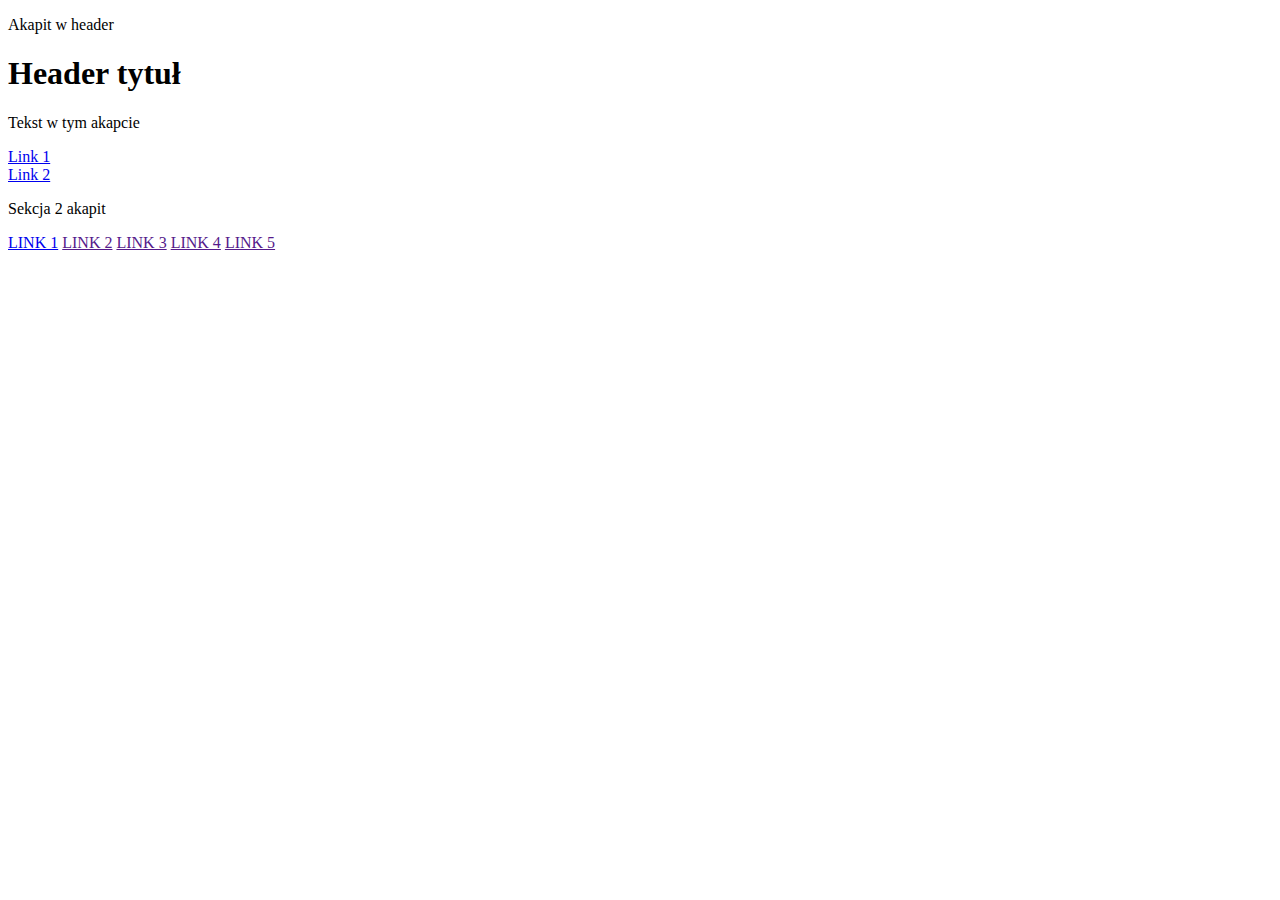
<file: DOM-02 — kopia/index.html>
<!DOCTYPE html>
<html lang="en">
<head>
    <meta charset="UTF-8">
    <title>Model DOM 2</title>
</head>
<body>
    <section id="section-first">
        <header>
            <p>Akapit w header</p>
            <h1 id="main-header">Header tytuł</h1>
        </header>
        
        <div id="par-first">
            <p>Tekst w tym akapcie</p>
            <a href="#" class="link">Link 1</a>
            <div></div>
            <a href="http://akademia108.pl" class="link">Link 2</a>
        </div>
        <div id="par-second">
            <p>Sekcja 2 akapit</p>
        </div>
        <a href="http://akademia108.pl" class="link">LINK 1</a>
        <a href="" class="link">LINK 2</a>
        <a href="" class="link">LINK 3</a>
        <a href="" class="link superlink">LINK 4</a>
        <a href="" class="link superlink">LINK 5</a>
    </section>
<!--ten skrypt musi być na samym końcu body, żeby dobrze wczytała się treść strony-->
<script src="2-znajdowanie-elementow.js"></script>
</body>
</html>
</file>
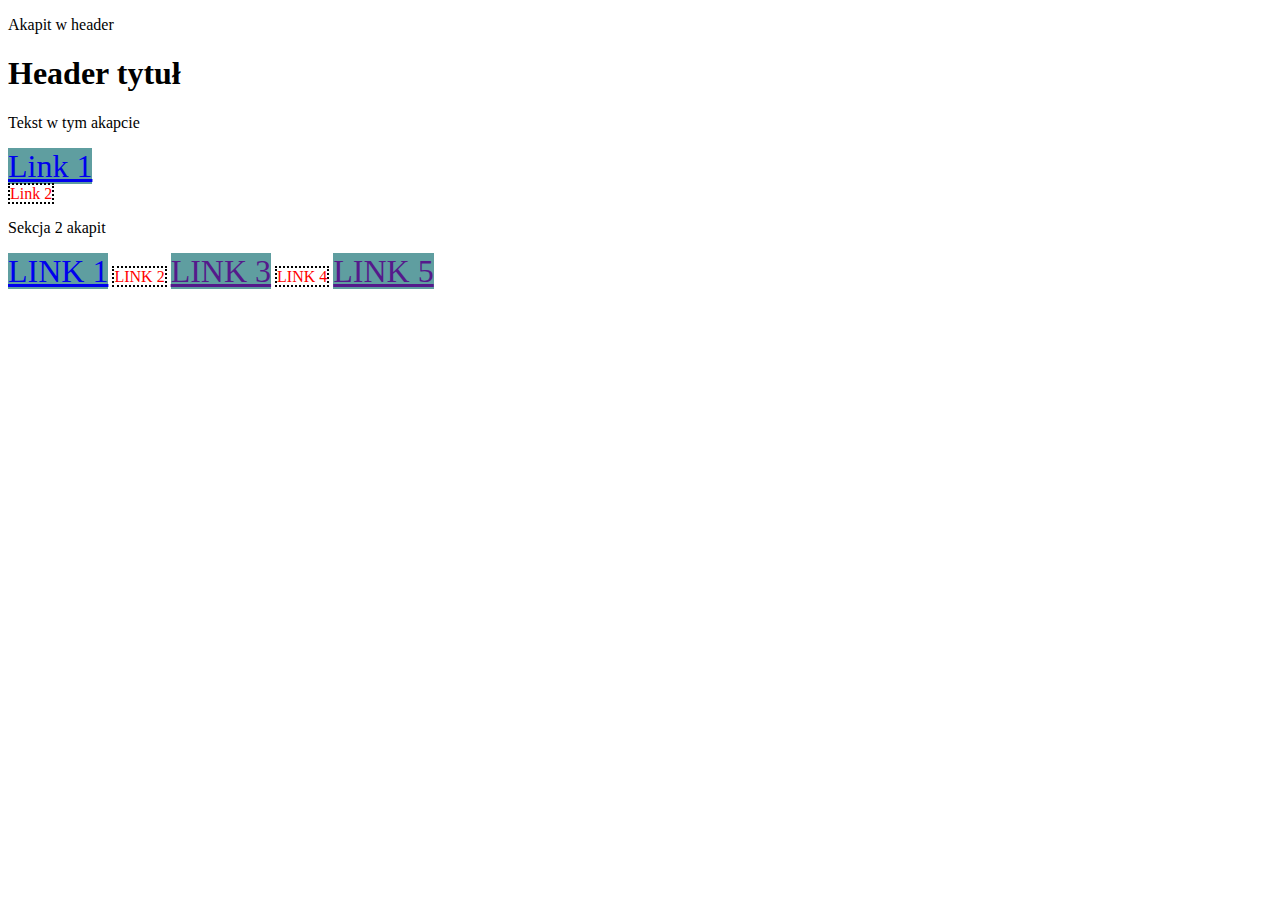
<file: DOM-04 — kopia/index.html>
<!DOCTYPE html>
<html lang="en">
<head>
    <meta charset="UTF-8">
    <title>Węzły Nodes</title>
    <link rel="stylesheet" href="css/style.css">
</head>
<body>
    <section id="section-first">
        <header>
            <p>Akapit w header</p>
            <h1 id="main-header">Header <span>tytuł</span></h1>
<!--            komentarz-->
        </header>
        
        <div id="par-first">
            <p>Tekst w tym akapcie</p>
            <a href="#" class="link">Link 1</a>
            <div id="output"></div>
            <a href="http://akademia108.pl" class="link">Link 2</a>
        </div>
        <div id="par-second">
            <p>Sekcja 2 akapit</p>
        </div>
        <a href="http://akademia108.pl" class="link">LINK 1</a>
        <a href="" class="link">LINK 2</a>
        <a href="" class="link">LINK 3</a>
        <a href="" class="link superlink">LINK 4</a>
        <a href="" class="link superlink">LINK 5</a>
    </section>
<!--ten skrypt musi być na samym końcu body, żeby dobrze wczytała się treść strony-->
<script src="4-tworzenie.js"></script>
</body>
</html>
</file>
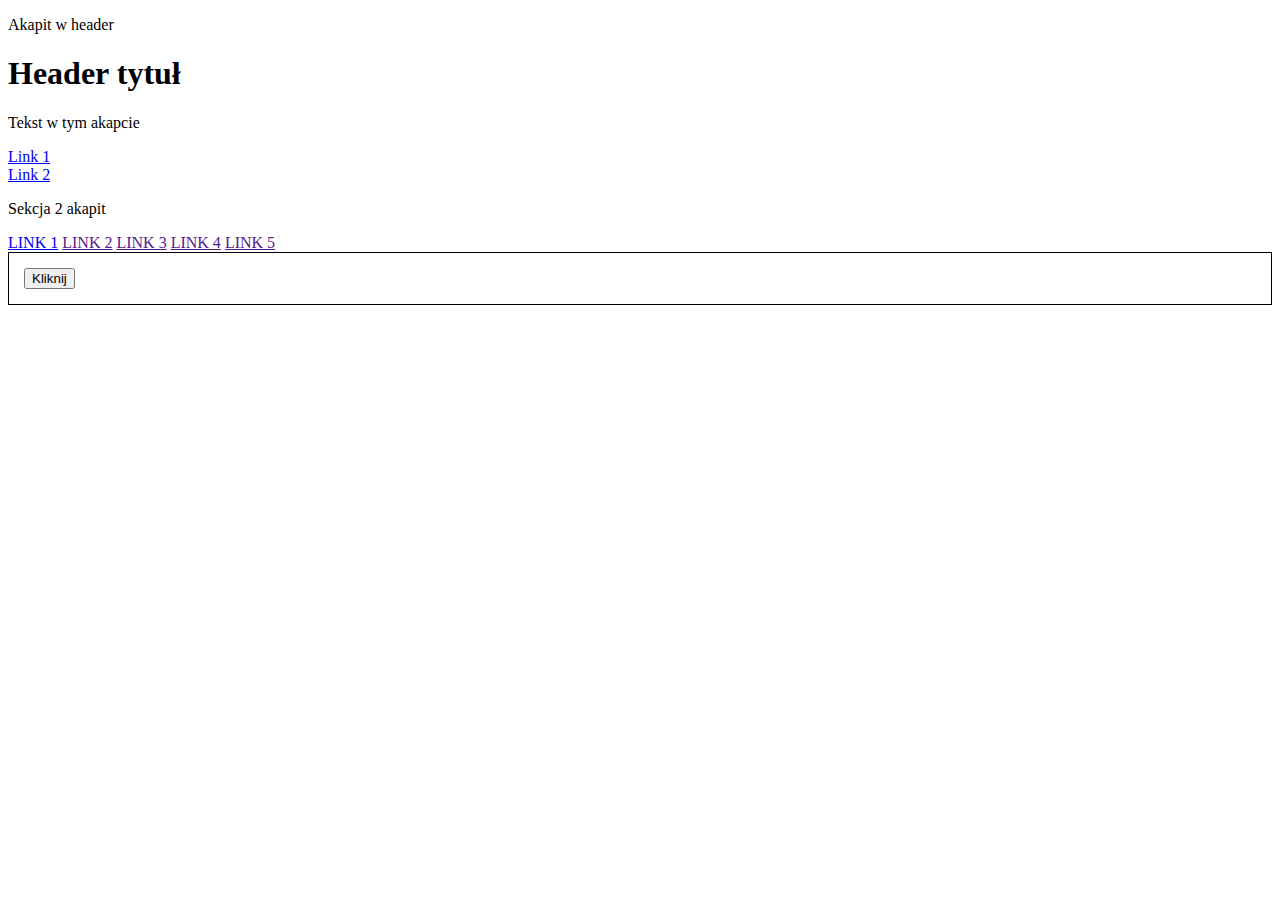
<file: DOM-05 — kopia/index.html>
<!DOCTYPE html>
<html lang="en">
<head>
    <meta charset="UTF-8">
    <title>Węzły Nodes</title>
    <link rel="stylesheet" href="css/style.css">
</head>
<body>
    <section id="section-first">
        <header>
            <p>Akapit w header</p>
            <h1 id="main-header">Header <span>tytuł</span></h1>
<!--            komentarz-->
        </header>
        
        <div id="par-first">
            <p>Tekst w tym akapcie</p>
            <a href="#" class="link" onclick ="alert ('Jestem link i podpięto mi stary sposób rejestracji zdarzeń')">Link 1</a>
            <div id="output"></div>
            <a href="http://akademia108.pl" class="link">Link 2</a>
        </div>
        <div id="par-second">
            <p>Sekcja 2 akapit</p>
        </div>
        <a href="http://akademia108.pl" class="link">LINK 1</a>
        <a href="" class="link">LINK 2</a>
        <a href="" class="link">LINK 3</a>
        <a href="" class="link superlink" id="klik_akcja">LINK 4</a>
        <a href="" class="link superlink">LINK 5</a>
    </section>
    
<!--    stopPropagation of events -->
    
    <div id="event_div" style="padding: 15px; border: 1px solid #000;">
    <button id="btn">Kliknij</button>
    </div>
    
<!--ten skrypt musi być na samym końcu body, żeby dobrze wczytała się treść strony-->
<script src="5-eventy.js"></script>
</body>
</html>
</file>
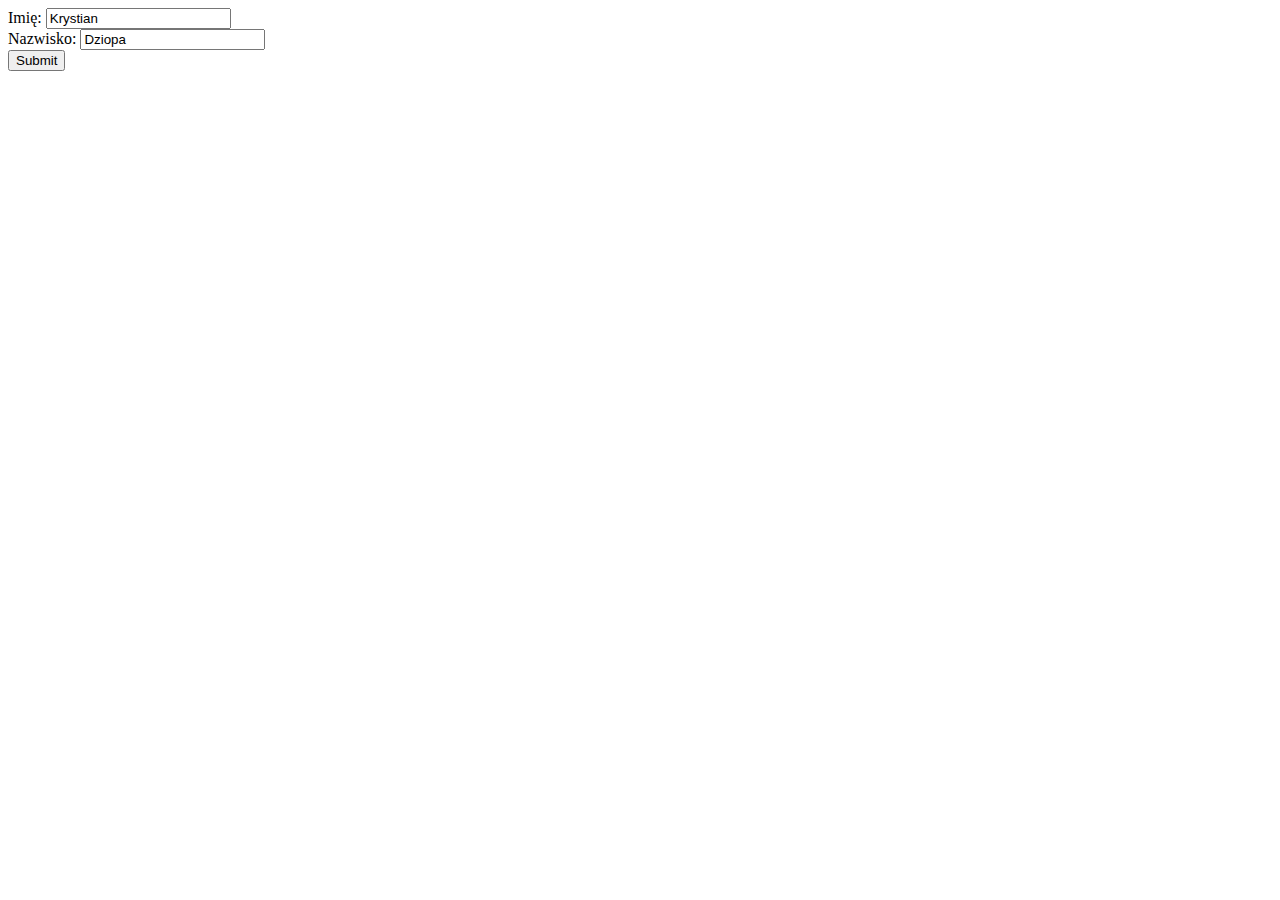
<file: DOM-07-warsztat/index.html>
<!DOCTYPE html>
<html lang="en">
<head>
    <meta charset="UTF-8">
    <title>Węzły Nodes</title>
    <link rel="stylesheet" href="css/style.css">
</head>
<body>
    
<form id="formularz" onsubmit="pobierzImie(event)">
Imię: <input type="text" name="fname" value="Krystian">
<br>
Nazwisko: <input type="text" name="lname" value="Dziopa">
<br>
<input type="submit" value="Submit">
</form>

<!--ten skrypt musi być na samym końcu body, żeby dobrze wczytała się treść strony-->
<script src="formularz-pobierz-wart.js"></script>
</body>
</html>
</file>
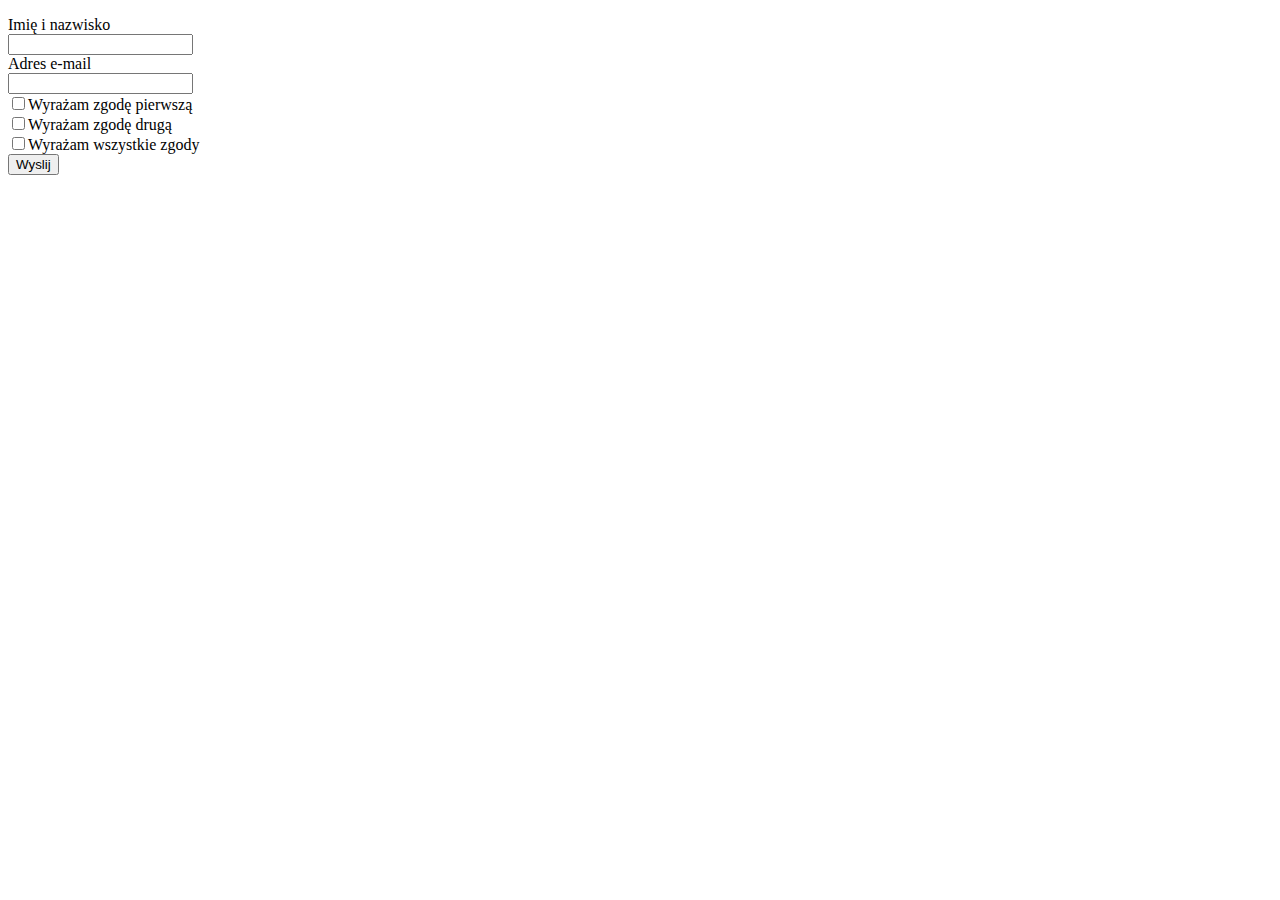
<file: DOM-08-warsztat/index.html>
<!DOCTYPE html>
<html lang="en">
<head>
	<meta charset="UTF-8">
	<title>Formularz - zgody marketingowe</title>
</head>
<body>

	<!-- Form Start-->
	<form action="">
	    <ul id="wiadomosc"></ul>
		<label for="name">Imię i nazwisko</label><br />
		<input type="text" id="name"><br />
		<label for="email">Adres e-mail</label><br />
		<input type="text" id="email"><br />
		<input type="checkbox" id="zgoda-marketingowa-1"><label for="zgoda-marketingowa-1">Wyrażam zgodę pierwszą</label><br />
		<input type="checkbox" id="zgoda-marketingowa-2"><label for="zgoda-marketingowa-2">Wyrażam zgodę drugą</label><br />
		<input type="checkbox" id="wszystkie-zgody"><label for="wszystkie-zgody">Wyrażam wszystkie zgody</label><br />
		<input type="submit" value="Wyslij" id="wyslij">
	</form>
	<!-- Form Stop -->
	<script src="warsztat-08.js"></script>
</body>
</html>
</file>
<file: DOM-04 — kopia/css/style.css>
.decor-link {
    background-color: cadetblue;
    font-size: 2rem;
}
</file>
<file: DOM-05 — kopia/css/style.css>
.decor-link {
    background-color: cadetblue;
    font-size: 2rem;
}

#main-header {
    transition: all 1s;
}

.move #main-header {
    background-color: chartreuse;
    transform: translate(150px, 0) scale(1.4);
}
</file>
<file: DOM-07-warsztat/css/style.css>
.decor-link {
    background-color: cadetblue;
    font-size: 2rem;
}

#main-header {
    transition: all 1s;
}

.move #main-header {
    background-color: chartreuse;
    transform: translate(150px, 0) scale(1.4);
}
</file>
